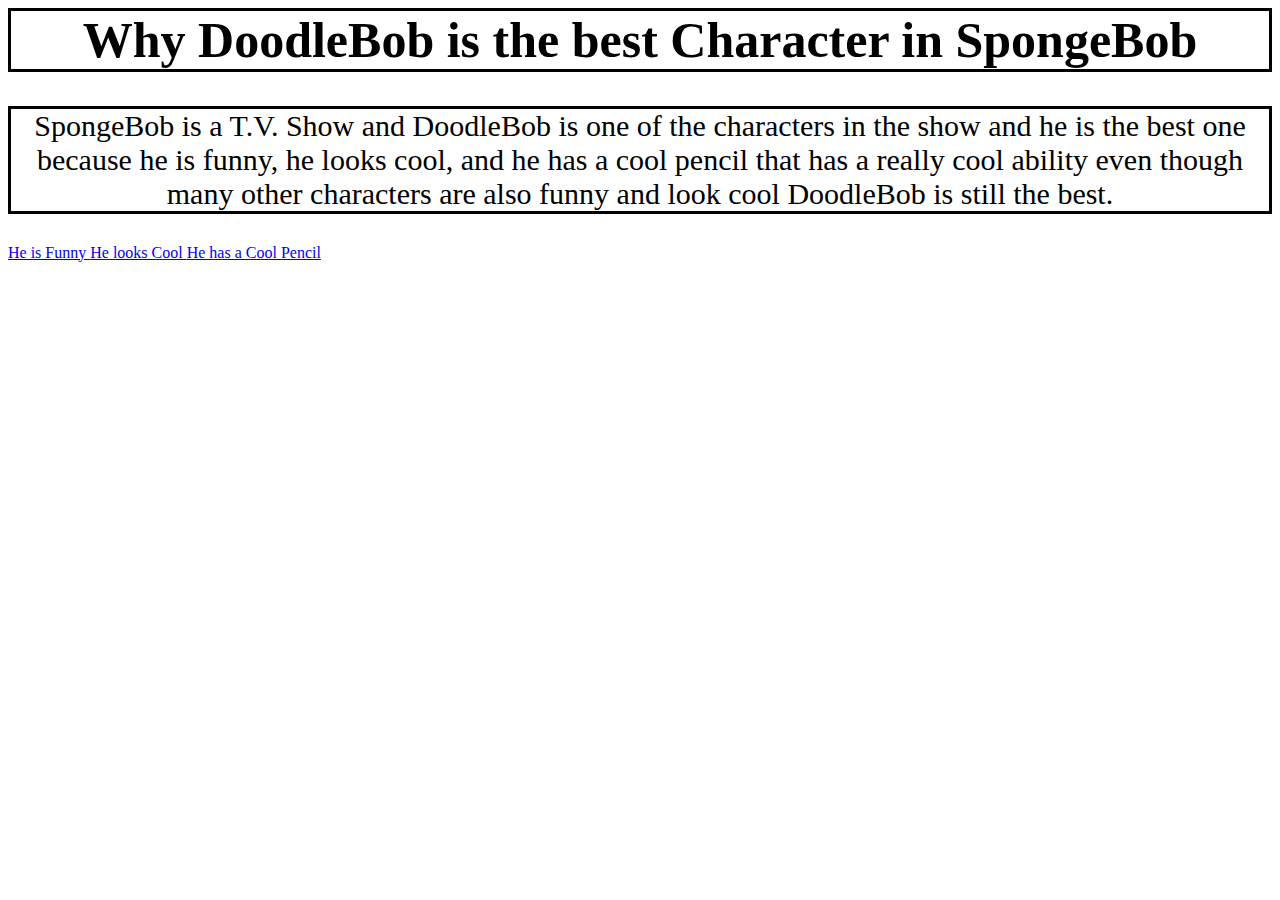
<file: Index.html>
<!DOCTYPE>
<html>
<link href="Homepage style.css" type="text/css" 
rel="stylesheet">
<h1>
Why DoodleBob is the best Character in SpongeBob
</h1>
<p>
SpongeBob is a T.V. Show and DoodleBob is one 
of the characters in the show and he is the 
best one because he is funny, he looks cool, 
and he has a cool pencil that has a really cool 
ability even though many other characters are also 
funny and look cool DoodleBob is still the best.
</p>
<a
href="file:///C:/Users/leonardo_quechol/Documents/Webpage%201.html" target=
"_blank"> He is Funny
<a
href="file:///C:/Users/leonardo_quechol/Documents/Webpage%202.html" target=
"_blank"> He looks Cool
<a
href="file:///C:/Users/leonardo_quechol/Documents/Webpage%203.html" target=
"_blank"> He has a Cool Pencil

</html>
</file>
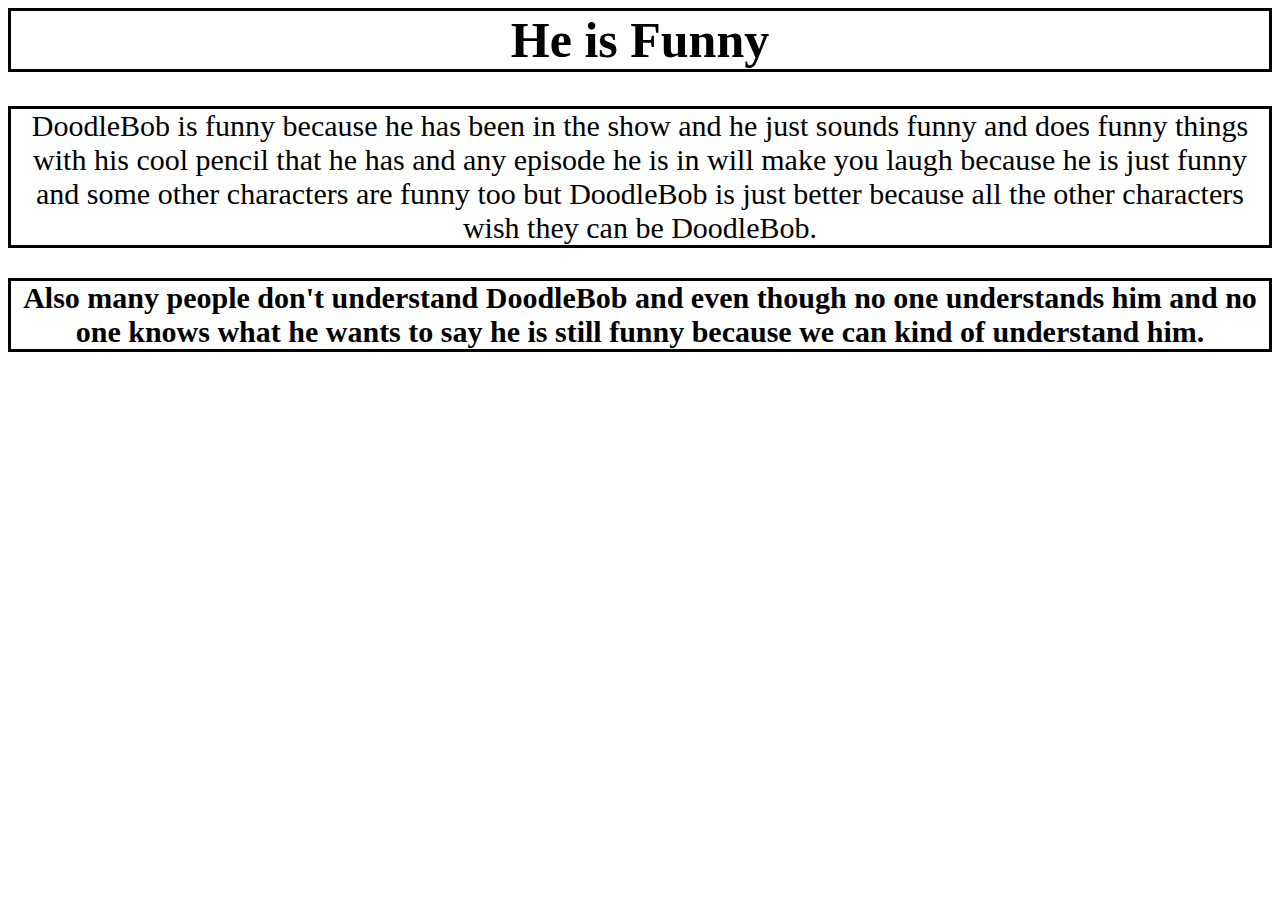
<file: Webpage 1.html>
<!DOCTYPE>
<html>
<link href="Webpage 1.css" type="text/css" 
rel="stylesheet">
<h1>
He is Funny
</h1>
<p>
DoodleBob is funny because he has been 
in the show and he just sounds funny and 
does funny things with his cool pencil 
that he has and any episode he is in will 
make you laugh because he is just funny and 
some other characters are funny too but 
DoodleBob is just better because all the 
other characters wish they can be DoodleBob.
</p>
<h2>
Also many people don't understand DoodleBob 
and even though no one understands him and 
no one knows what he wants to say he is still 
funny because we can kind of understand him.
</h2>

</html>
</file>
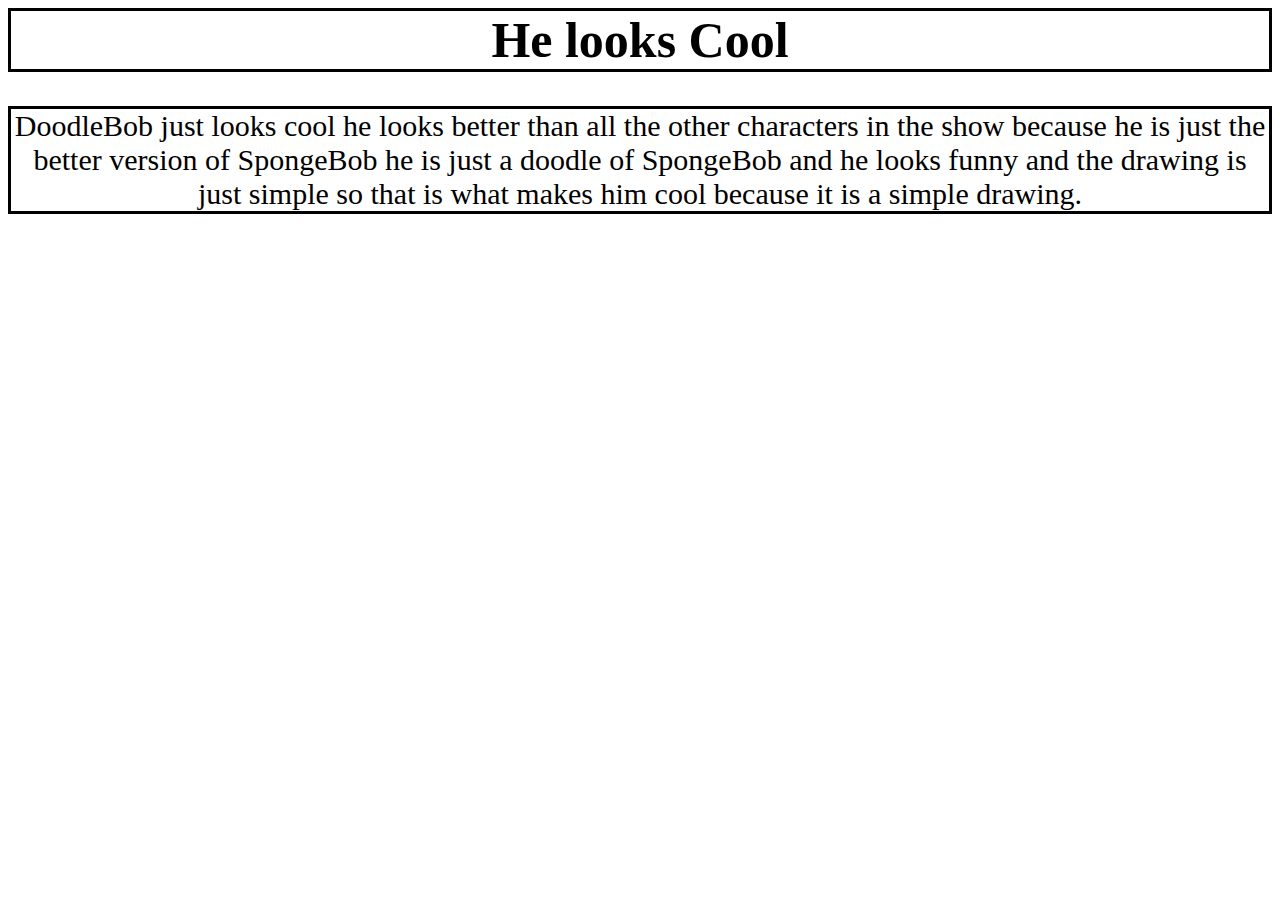
<file: Webpage 2.html>
<!DOCTYPE>
<html>
<link href="Webpage 2.css" type="text/css" 
rel="stylesheet">
<h1>
He looks Cool
</h1>
<p>
DoodleBob just looks cool he looks better 
than all the other characters in the show 
because he is just the better version of 
SpongeBob he is just a doodle of SpongeBob 
and he looks funny and the drawing is just 
simple so that is what makes him cool because 
it is a simple drawing.
</p>

</html>
</file>
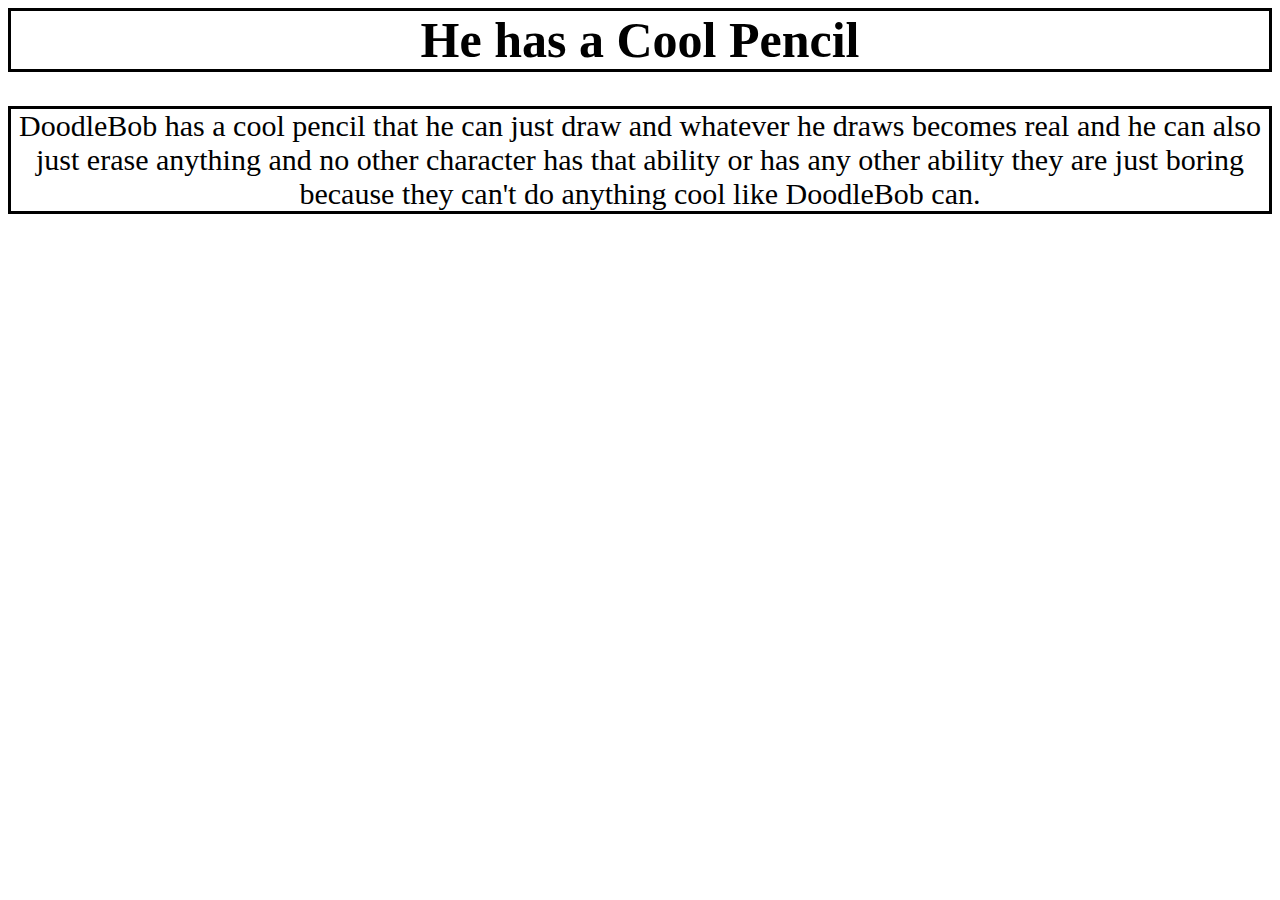
<file: Webpage 3.html>
<!DOCTYPE>
<html>
<link href="Webpage 3.css" type="text/css" 
rel="stylesheet">
<h1>
He has a Cool Pencil
</h1>
<p>
DoodleBob has a cool pencil that he can just 
draw and whatever he draws becomes real and 
he can also just erase anything and no other 
character has that ability or has any other 
ability they are just boring because they 
can't do anything cool like DoodleBob can.
</p>

</html>
</file>
<file: Homepage style.css>
h1{
	font-size: 50px;
	text-align: Center;
	border: 3px Solid Black;
	color: Black;
	background-color: White;
}
p{
	background-color: White;
	font-size: 30px;
	text-align: Center;
	border: 3px Solid Black;
	color: Black;
}
</file>
<file: Webpage 1.css>
h1{
	font-size: 50px;
	text-align: Center;
	border: 3px Solid Black;
	color: Black;
	background-color: White;
}
p{
	font-size: 30px;
	text-align: Center;
	border: 3px Solid Black;
	color: Black;
	background-color: White;
}
h2{
	font-size: 30px;
	border: 3px Solid Black;
	color: Black;
	text-align: Center;
	background: Color;
}
</file>
<file: Webpage 2.css>
h1{
	font-size: 50px;
	text-align: Center;
	border: 3px Solid Black;
	color: Black;
	background-color: White;
}
p{
	font-size: 30px;
	text-align: Center;
	border: 3px Solid Black;
	color: Black;
	background-color: White;
}
</file>
<file: Webpage 3.css>
h1{
	font-size: 50px;
	text-align: Center;
	border: 3px Solid Black;
	color: Black;
	background-color: White;
}
p{
	font-size: 30px;
	text-align: Center;
	border: 3px Solid Black;
	color: Black;
	background-color: White;
}
</file>
